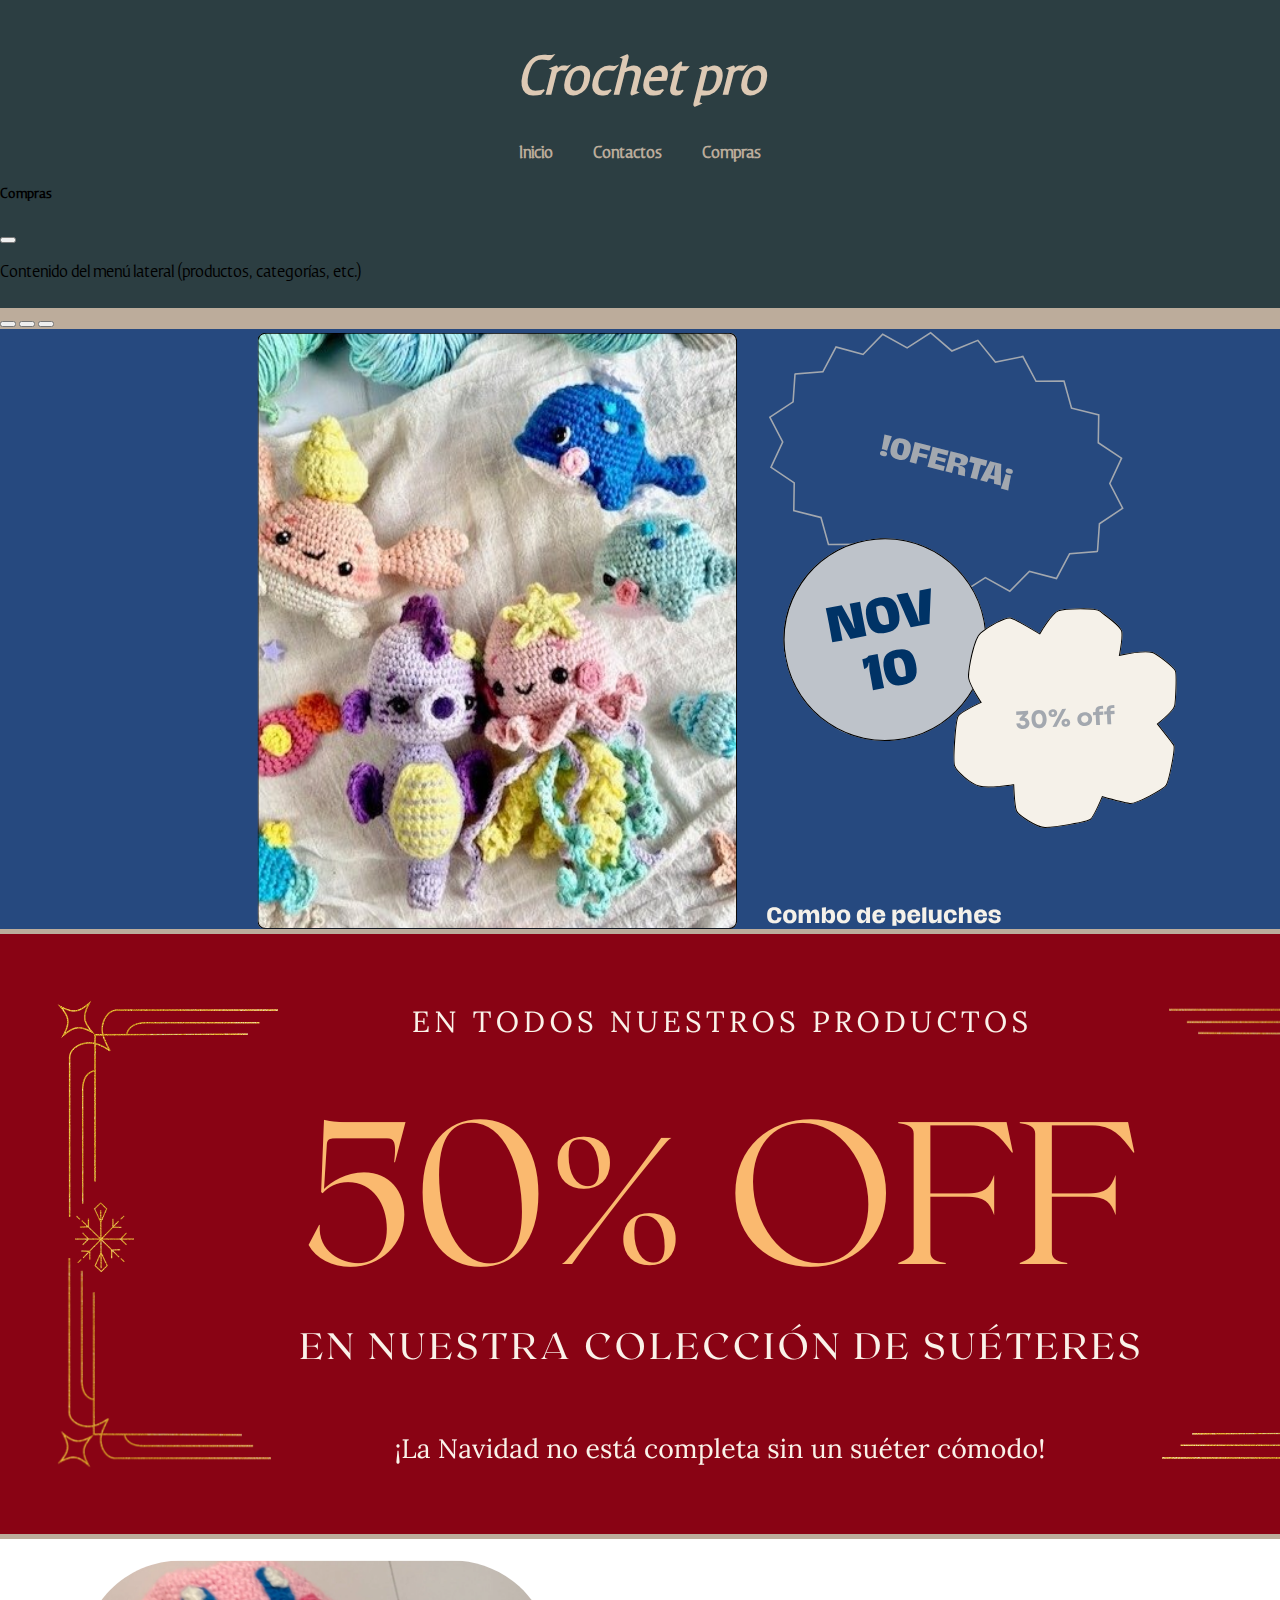
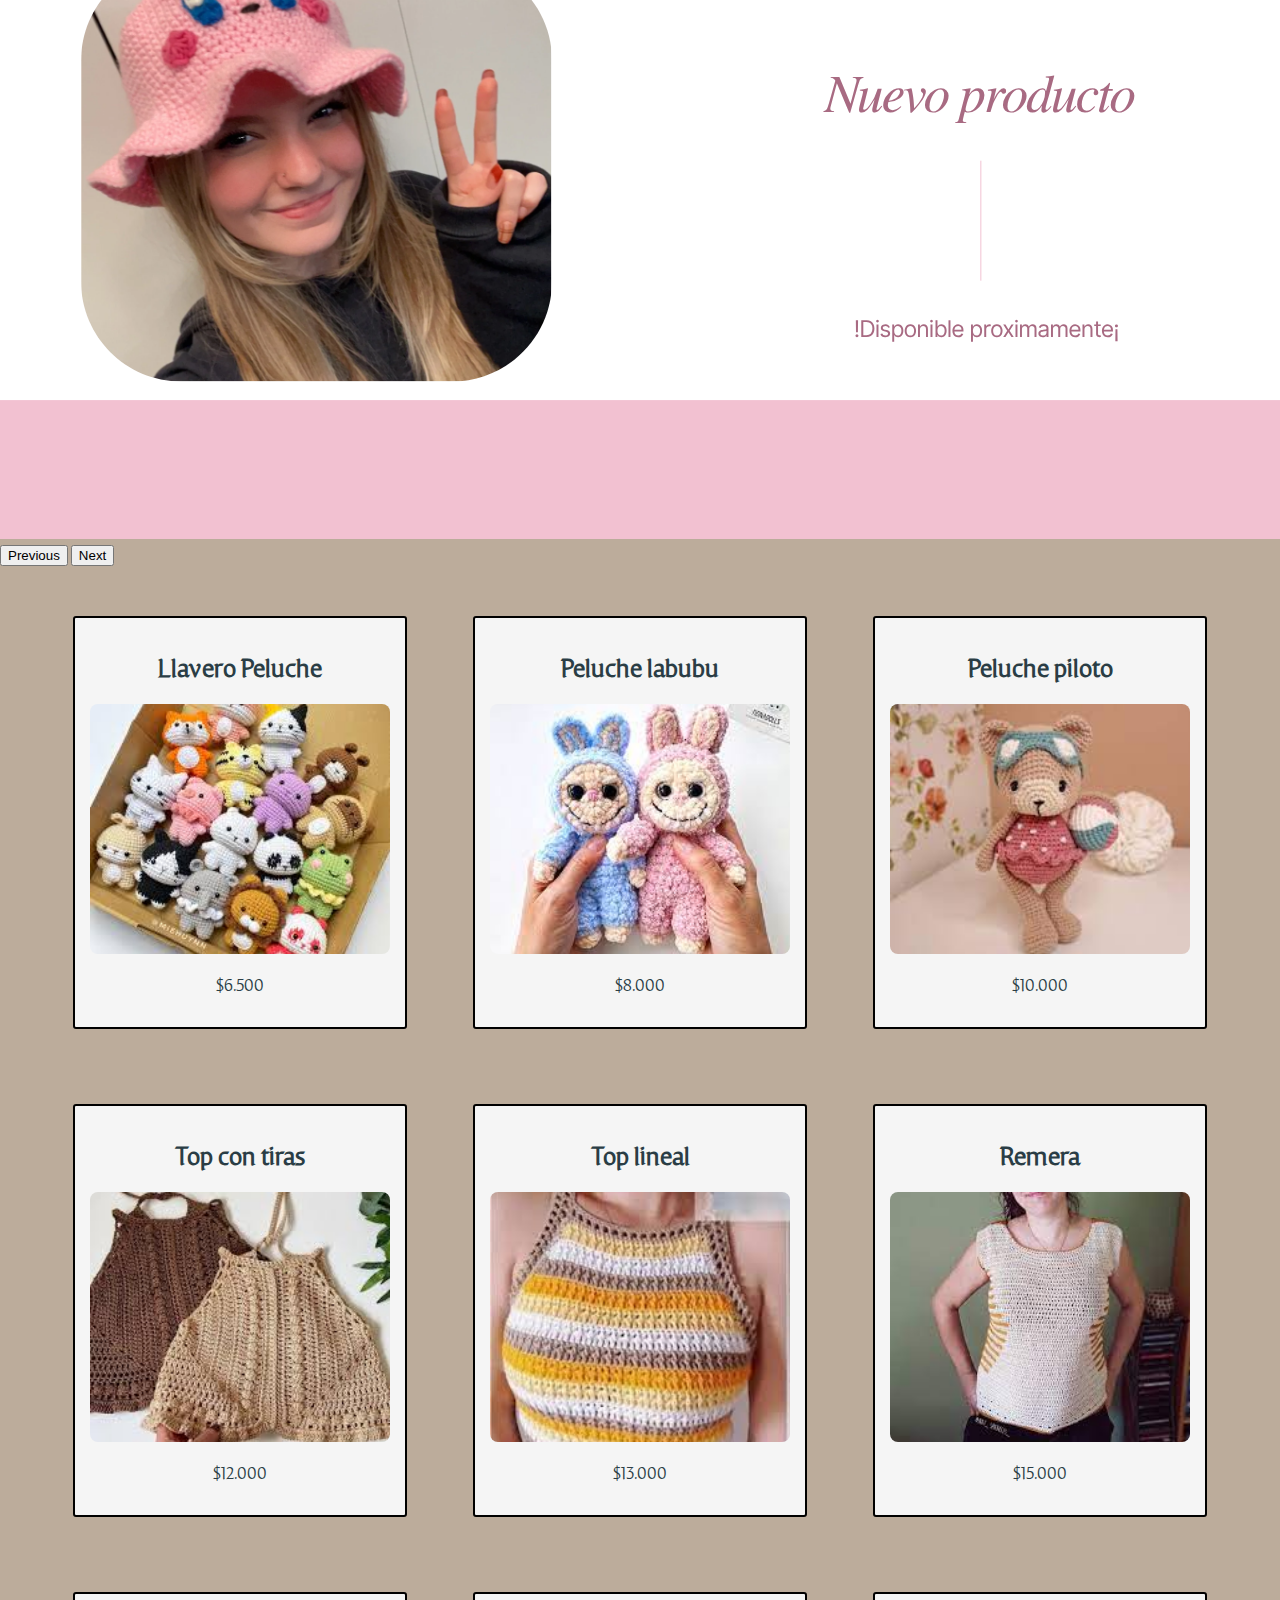
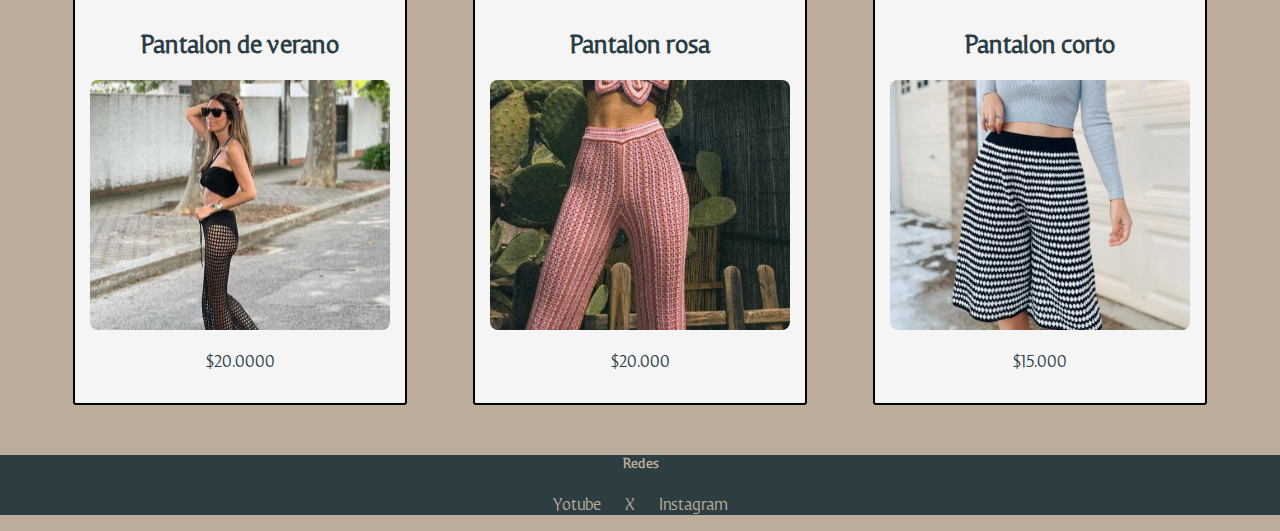
<file: index.html>
<!DOCTYPE html>
<html lang="en">

<head>
    <meta charset="UTF-8">
    <meta name="viewport" content="width=device-width, initial-scale=1.0">
    <title>crochet</title>
    <link href="https://cdn.jsdelivr.net/npm/bootstrap@5.3.8/dist/css/bootstrap.min.css" rel="stylesheet" integrity="sha384-sRIl4kxILFvY47J16cr9ZwB07vP4J8+LH7qKQnuqkuIAvNWLzeN8tE5YBujZqJLB" crossorigin="anonymous">
    <link rel="stylesheet" href="./css/style.css">
</head>

<body>
   <header>
  <h1 class="Titulo">Crochet pro</h1>
  <nav>
    <ul>
      <li><a href="#">Inicio</a></li>
      <li><a href="./pages/contactos.html">Contactos</a></li>
      <li>
        <a href="#" 
          data-bs-toggle="offcanvas"
          data-bs-target="#offcanvasWithBothOptions"
          aria-controls="offcanvasWithBothOptions">
          Compras
        </a>
      </li>
    </ul>
  </nav>

  <div class="offcanvas offcanvas-start" data-bs-scroll="true" tabindex="-1"
    id="offcanvasWithBothOptions"
    aria-labelledby="offcanvasWithBothOptionsLabel">
    <div class="offcanvas-header">
      <h5 class="offcanvas-title" id="offcanvasWithBothOptionsLabel">Compras</h5>
      <button type="button" class="btn-close" data-bs-dismiss="offcanvas" aria-label="Close"></button>
    </div>
    <div class="offcanvas-body">
      <p>Contenido del menú lateral (productos, categorías, etc.)</p>
    </div>
  </div>
</header>
   <div id="carouselExampleIndicators" class="carousel slide">
  <div class="carousel-indicators">
    <button type="button" data-bs-target="#carouselExampleIndicators" data-bs-slide-to="0" class="active" aria-current="true" aria-label="Slide 1"></button>
    <button type="button" data-bs-target="#carouselExampleIndicators" data-bs-slide-to="1" aria-label="Slide 2"></button>
    <button type="button" data-bs-target="#carouselExampleIndicators" data-bs-slide-to="2" aria-label="Slide 3"></button>
  </div>
  <div class="carousel-inner">
    <div class="carousel-item active">
      <img src="img/Diseño sin título.png" class="d-block w-100" alt="...">
    </div>
    <div class="carousel-item">
      <img src="img/en todos nuestros productos.png" class="d-block w-100" alt="...">
    </div>
    <div class="carousel-item">
      <img src="img/Diseño sin título (1).png" class="d-block w-100" alt="...">
    </div>
  </div>
  <button class="carousel-control-prev" type="button" data-bs-target="#carouselExampleIndicators" data-bs-slide="prev">
    <span class="carousel-control-prev-icon" aria-hidden="true"></span>
    <span class="visually-hidden">Previous</span>
  </button>
  <button class="carousel-control-next" type="button" data-bs-target="#carouselExampleIndicators" data-bs-slide="next">
    <span class="carousel-control-next-icon" aria-hidden="true"></span>
    <span class="visually-hidden">Next</span>
  </button>
</div>
</div>
    <main>
        <section>
            <div class="contenedor_limite">
                <div class="contenedor_padre">
                    <div class="card">
                        <h2>Llavero Peluche</h2>
                        <img src="img/crochet.jpg" alt=" ">
                        <p class="color_parrafo1">$6.500</p>
                    </div>
                    <div class="card">
                        <h2>Peluche labubu</h2>
                        <img src="img/images (1).jpg" alt=" ">
                        <p class="color_parrafo1">$8.000</p>
                    </div>
                    <div class="card">
                        <h2>Peluche piloto</h2>
                        <img src="img/images (2).jpg" alt=" ">
                        <p class="color_parrafo1">$10.000</p>
                    </div>
                </div>
            </div>
        </section>
        <section>
            <div class="contenedor_limite">
                <div class="contenedor_padre">
                    <div class="card">
                        <h2>Top con tiras</h2>
                        <img src="img/images (3).jpg" alt="">
                        <p class="color_parrafo">$12.000</p>
                    </div>
                    <div class="card">
                        <h2>Top lineal</h2>
                        <img src="img/images (4).jpg" alt="">
                        <p class="color_parrafo">$13.000 </p>
                    </div>
                    <div class="card">
                        <h2>Remera</h2>
                        <img src="img/images (5).jpg" alt="">
                        <p class="color_parrafo">$15.000</p>
                    </div>
                </div>
            </div>
        </section>
        <section>
            <div class="contenedor_limite">
             <div class="contenedor_padre">
                   <div class="card">
                    <h2>Pantalon de verano</h2>
                    <img src="img/ganchillo.jpg" alt="">
                    <p class="color_parrafo">$20.0000</p>
                </div>
                <div class="card">
                    <h2>Pantalon rosa</h2>
                    <img src="img/pantalon rosa" alt="">
                    <p class="color_parrafo">$20.000</p>
                </div>
                <div class="card">
                    <h2>Pantalon corto</h2>
                    <img src="img/Patron-Gratis-Pantalon-Estilo-Bermuda-Paso-a-Paso-en-Crochet.webp" alt="">
                    <p class="color_parrafo">$15.000</p>
                </div>
             </div>
            </div>
        </section>
    </main>
    <footer>
        <h5>Redes</h5>
        <ul>
            <li>Yotube</li>
            <li>X</li>
            <li>Instagram</li>
        </ul>
    </footer>
<script src="https://cdn.jsdelivr.net/npm/bootstrap@5.3.8/dist/js/bootstrap.bundle.min.js" integrity="sha384-FKyoEForCGlyvwx9Hj09JcYn3nv7wiPVlz7YYwJrWVcXK/BmnVDxM+D2scQbITxI" crossorigin="anonymous"></script>
</body>

</html>
</file>
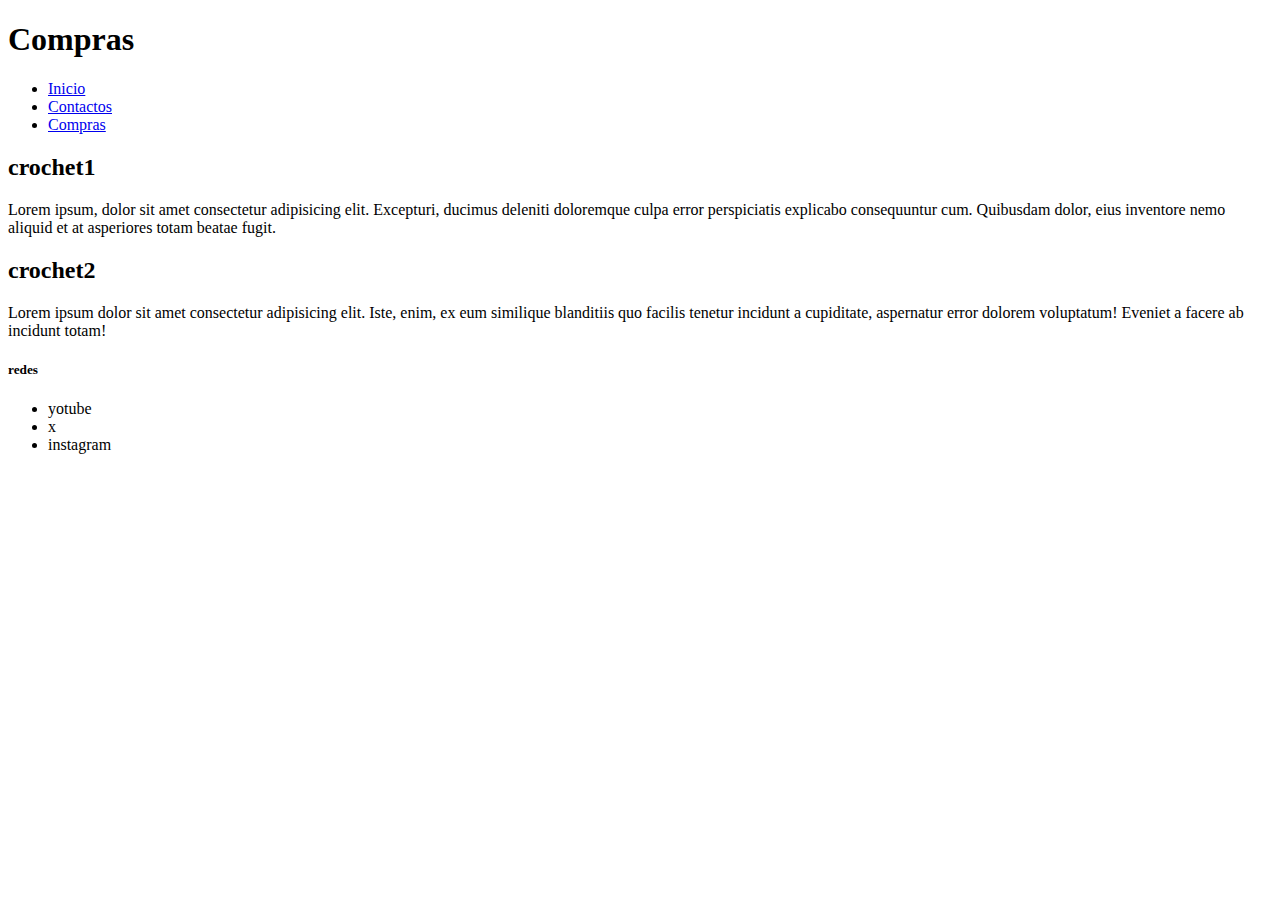
<file: pages/compras.html>
<!DOCTYPE html>
<html lang="en">

<head>
    <meta charset="UTF-8">
    <meta name="viewport" content="width=device-width, initial-scale=1.0">
    <title>crochet uwu

    </title>
</head>

<body>
    <header>
        <h1>Compras 

        </h1>
        <nav>
            <ul>
                <li><a href="../index.html">Inicio</a></li>
                <li><a href="./contactos.html">Contactos</a></li>
                <li><a href="#">Compras</a></li>
            </ul>
        </nav>
    </header>
    <main>
        <section>
            <h2>crochet1</h2>
            <p>Lorem ipsum, dolor sit amet consectetur adipisicing elit. Excepturi, ducimus deleniti doloremque culpa
                error perspiciatis explicabo consequuntur cum. Quibusdam dolor, eius inventore nemo aliquid et at
                asperiores totam beatae fugit.</p>
        </section>
        <h2>crochet2</h2>
        <p>Lorem ipsum dolor sit amet consectetur adipisicing elit. Iste, enim, ex eum similique blanditiis quo facilis tenetur incidunt a cupiditate, aspernatur error dolorem voluptatum! Eveniet a facere ab incidunt totam!</p>
        <section>

        </section>

    </main>
    <footer>
        <h5>redes</h5>
        <ul>
            <li>yotube</li>
            <li>x</li>
            <li>instagram</li>
        </ul>
    </footer>
</body>

</html>
</file>
<file: css/style.css>
h1{
    color: #ddc9b4;
    font-family: 'zen', sans-serif ;
    font-size: 50px;
    font-weight: 2000;
    font-style:italic;
    text-align:center;
    
}

h2{
    font-family: 'zen', sans-serif ;
    color: #2a3d45
}

.color_parrafo{
     font-family: 'zen', sans-serif ;
    color: #2a3d45;
} 

.color_parrafo1{
     font-family: 'zen', sans-serif ;
    color:#2a3d45;
}
body{
     font-family: 'zen', sans-serif ;
    background-color: #bcac9b
    
}

body {
  margin: 0;
  padding: 0;
}


header,footer {
  margin: 0;
  padding: 10px 0; 
  background-color: #2c3e42; 
}

@font-face {
    font-family: 'zen';
    src: url(../fonts/zenserif.ttf) format(truetype);
}
.contenedor_limite{
    margin: 25px auto;
    padding: 25px;
    max-width: 1200px;
}


.contenedor_padre{
    display: flex;
    flex-wrap: wrap;
    justify-content: space-evenly;
}

.card{
    img {
  width: 100%;
  height: 250px; 
  object-fit: cover;
  border-radius: 8px; 
}

    background-color:whitesmoke;
    width: 300px;
    border: 2px solid;
    border-radius: 3px;
    padding: 15px;
    text-align: center;
    margin: 0px  auto;
}



@media screen and (max-width: 750px){
    header{
        flex-direction: column;
        align-items: flex-start;
    }

    nav ul{
        flex-direction: column;
    }

    h1{
        font-size: 50px;
    }
}

nav li {
    margin-top: 20px;
    margin-left: 20px;
}

nav a:hover{
    color: blue;
}

footer a:hover{
    color: blue;
}

.color_parrafo a:hover{
  color: blue;
}

footer {
  text-align: center;
  padding: 0;
  background: #2c3e42;
  margin: 0 auto;
}

footer ul {
  list-style: none;
  display: flex;
  justify-content: center;
  gap: 1.5rem;
  padding: 0;
  color: #bcac9b;
}

footer h5{
  color: #bcac9b;
}

nav ul {
  display: flex;              
  justify-content: center;     
  list-style: none;            
  padding: 0;                  
}

nav ul li {
  margin: 0 20px;              
}

nav ul li a {
  text-decoration: none;       
  color: #bcac9b;              
  font-weight: bold;
}

.carousel,
.carousel-inner {
  margin: 0 !important;
  padding: 0 !important;
}
</file>
